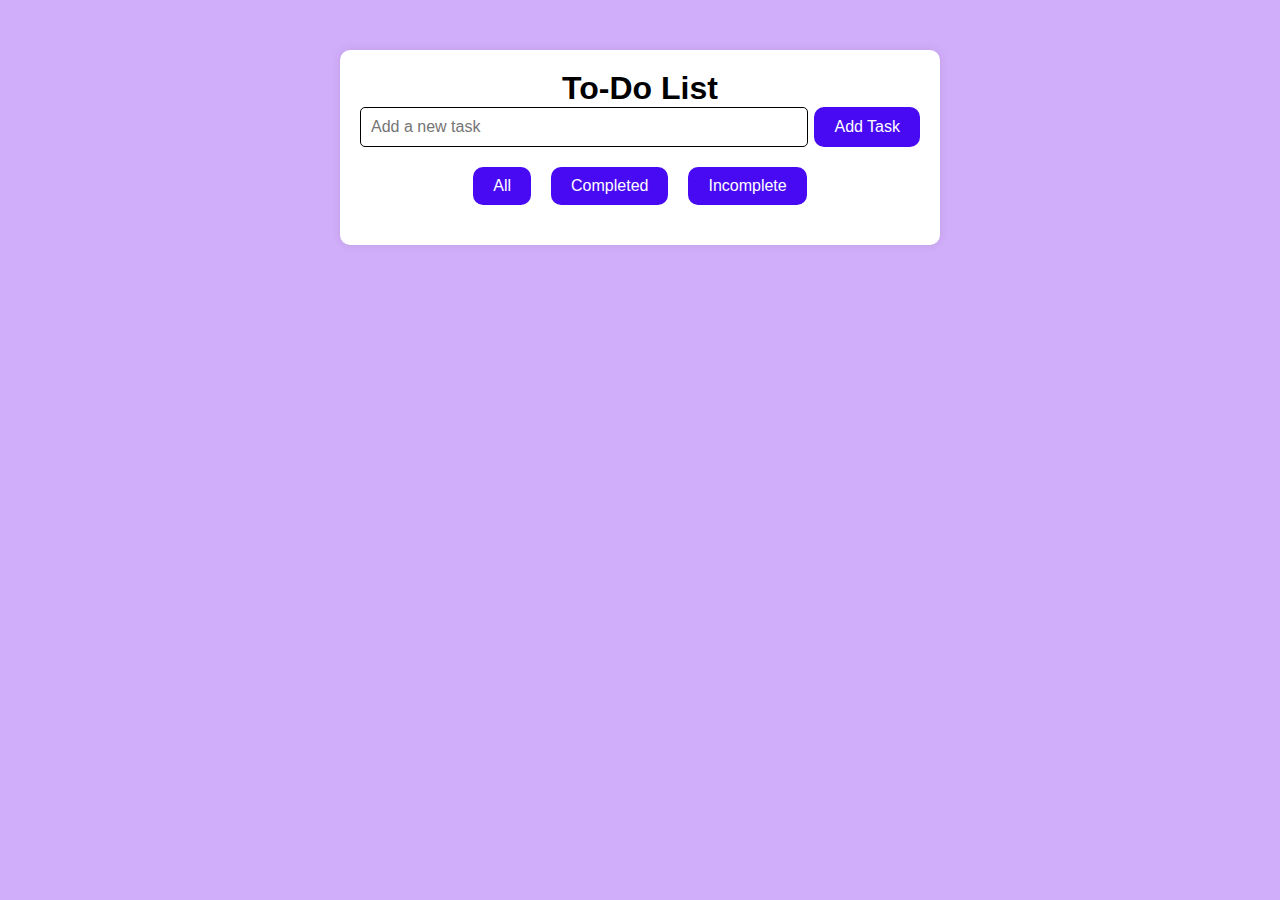
<file: to-do-list/index.html>
<!DOCTYPE html>
<html lang="en">
<head>
    <meta charset="UTF-8">
    <meta name="viewport" content="width=device-width, initial-scale=1.0">
    <title>To-Do List</title>
    <link rel="stylesheet" href="style.css">
</head>
<body>
    <div class="container">
        <h1>To-Do List</h1>
        <form id="task-form">
            <input type="text" id="new-task" placeholder="Add a new task">
            <button type="submit" id = "btn">Add Task</button>
        </form>
        <div class="filters">
            <button id="all">All</button>
            <button id="completed">Completed</button>
            <button id="incomplete">Incomplete</button>
        </div>
        <ul id="task-list"></ul>
    </div>
    <script src="script.js"></script>
</body>
</html>
</file>
<file: to-do-list/style.css>
*{
    margin: 0;
    padding: 0;
    box-sizing: border-box;
    font-family: sans-serif;
}

body {
    font-family: Arial, sans-serif;
    background-color: rgb(209, 174, 250);
    margin: 0;
    padding: 0;
}

.container {
    max-width: 600px;
    margin: 50px auto;
    padding: 20px;
    background: #fff;
    box-shadow: 0 0 10px rgba(0, 0, 0, 0.1);
    border-radius: 10px;
}

h1 {
    text-align: center;
}

form {
    display: flex;
    justify-content: space-between;
}

input[type="text"] {
    width: 80%;
    padding: 10px;
    font-size: 16px;
    border-radius: 5px;
    border:1px solid black
}

button {
    padding: 10px 20px;
    font-size: 16px;
    border-radius: 10px;
    border: none;
    background-color: rgb(72, 10, 243);
    color: white;
}

.filters {
    display: flex;
    justify-content: center;
    margin: 20px 0;
}

.filters button {
    margin: 0 10px;
}

ul {
    list-style: none;
    padding: 0;
}

li {
    display: flex;
    justify-content: space-between;
    padding: 10px;
    border-bottom: 1px solid #ccc;
}

li.completed {
    text-decoration: line-through;
    color: #999;
}

#complete {
    margin-left: 10px;
    background-color: green;
}
#edit{
    margin-left: 10px;
    background-color: rgb(173, 238, 44);
}
#delete {
    margin-left: 10px;
    background-color:red;
}

@media(max-width:720px){
    .container{
        width: 90%;
    }
    input[type="text"] {
        width: 70%;
        padding: 10px;
        font-size: 16px;
        border-radius: 5px;
        border:1px solid black
    }
    button {
        padding: 5px 10px;
        font-size: 18px;
        border-radius: 10px;
        border: none;
        background-color: rgb(72, 10, 243);
        color: white;
    }
    
}
</file>
